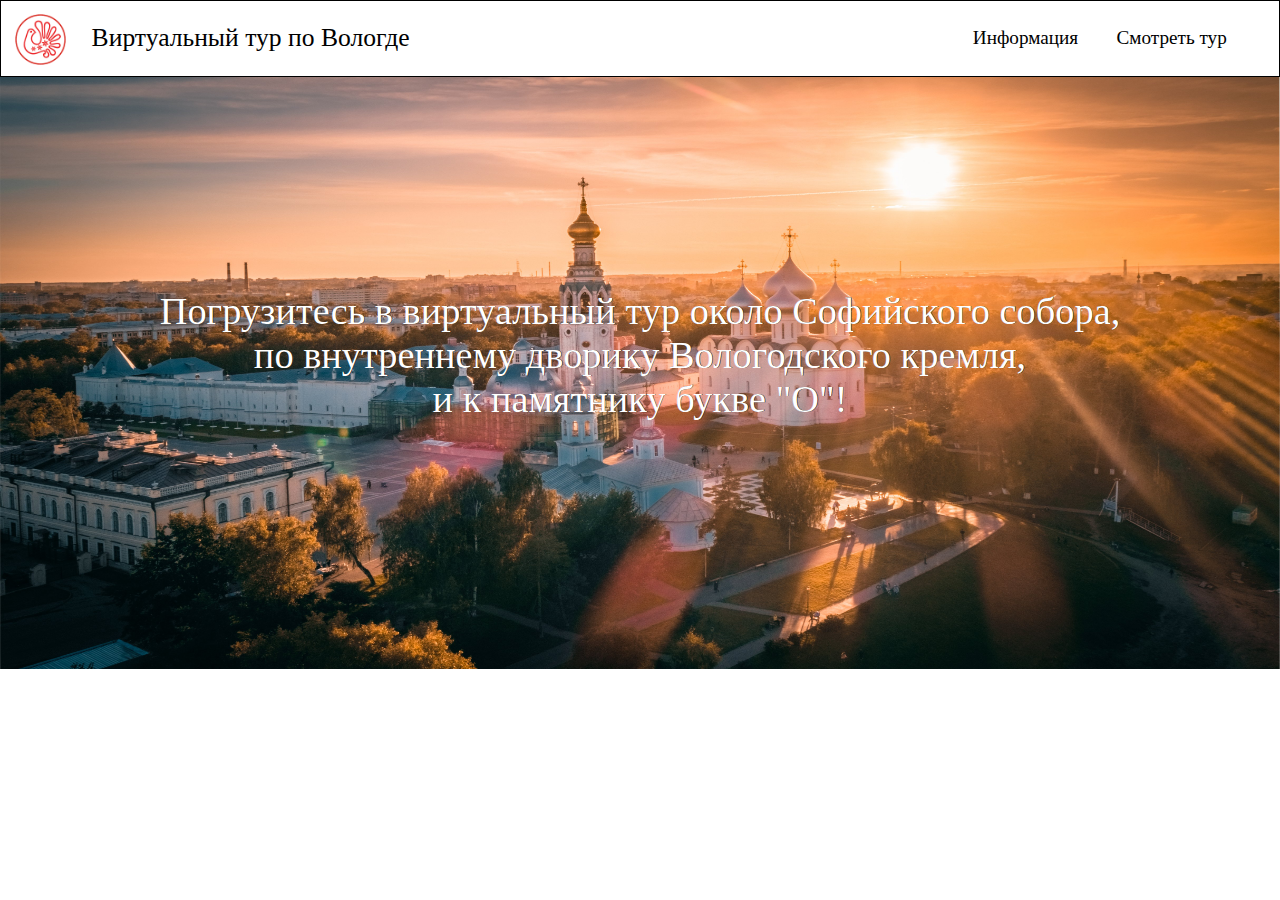
<file: virt/index.html>
<!DOCTYPE html>
<html lang="ru">
<head>
    <meta charset="UTF-8">
    <meta http-equiv="X-UA-Compatible" content="IE=edge">
    <meta name="viewport" content="width=device-width, initial-scale=1.0">
    <link rel="stylesheet" href="./only.css">
    <title>Вологда виртуальная экскурсия</title>
</head>
<body>
    <header>
        <img src="./logo.png" class="logo">
        <h1 class="title">Виртуальный тур по Вологде</h1>
        <a href="./index.html" class="butt_header">Информация</a>
        <a href="./see.html" class="butt_header">Смотреть тур</a>
    </header>

    <first_screen class="first_screen">
        <img src="./see_it.jpg" class="background">
        <h1 class="say_no_more">Погрузитесь в виртуальный тур около Софийского собора,<br> 
            по внутреннему дворику Вологодского кремля,<br> 
            и к памятнику букве "О"!</h1>
    </first_screen>
</body>
</html>
</file>
<file: virt/only.css>
*{
    margin: 0;
    padding: 0;
    box-sizing: border-box;
}
::-webkit-scrollbar{
    display: none;
}
body{
    user-select: none;
}
header{
    width: 100vw;
    height: 6vw;
    display: flex;
    justify-content: center;
    border: 0.03vw solid;
    border-color: #000000;
    background-color: #FFFFFF;
}
.header2{
    position: absolute;
}
.logo{
    width: 4vw;
    height: 4vw;
    margin-top: 1vw;
}
.title{
    font-size: 2vw;
    font-weight: 100;
    margin-top: 1.75vw;
    margin-left: 2vw;
    margin-right: 44vw;
}
.butt_header{
    font-size: 1.5vw;
    font-weight: 100;
    text-decoration: none;
    color: #000;
    margin-top: 2vw;
    margin-right: 3vw;
}
.first_screen{
    width: 100vw;
    height: 46.3vw
}
.background{
    width: 100vw;
    height: 46.3vw  
}
.say_no_more{
    font-size: 3vw;
    font-weight: 200;
    text-align: center;
    color: #fff;
    text-shadow: 0.03vw 0.03vw 0.03vw #000000;
    margin-top: -30vw;
}
.dropbtn{
    position: absolute;
    background-color: #ff0000;
    color: white;
    padding: 0.75vw;
    font-size: 1.25vw;
    border: none;
    cursor: pointer;
    border-radius: 0.5vw;
    margin-left: 1vw;
    margin-top: -45vw;
}
  
.dropbtn:hover, .dropbtn:focus{
    background-color: #ff0000;
}
  
.dropdown{
    position: absolute;
    display: inline-block;
}
  
.dropdown-content{
    display: none;
    position: absolute;
    background-color: #f1f1f1;
    min-width: 10vw;
    overflow: auto;
    z-index: 1;
    margin-top: -42vw;
    margin-left: 1vw;
}
  
.dropdown-content a{
    font-size: 1.5vw;
    color: black;
    padding: 0.75vw 1vw;
    text-decoration: none;
    display: block;
}
.dropdown a:hover {
    background-color: #ddd;
}
.show {
    display: block;
}
#onface{
    position: absolute;
    background-color: #ff0000;
    color: white;
    padding: 0.5vw;
    font-size: 1vw;
    border: none;
    cursor: pointer;
    border-radius: 0.5vw;
    margin-left: 50vw;
    margin-top: -3.5vw;
}
#behind{
    position: absolute;
    background-color: #ff0000;
    color: white;
    padding: 0.5vw;
    font-size: 1vw;
    border: none;
    cursor: pointer;
    border-radius: 0.5vw;
    margin-left: 43vw;
    margin-top: -3.5vw;
}
</file>
